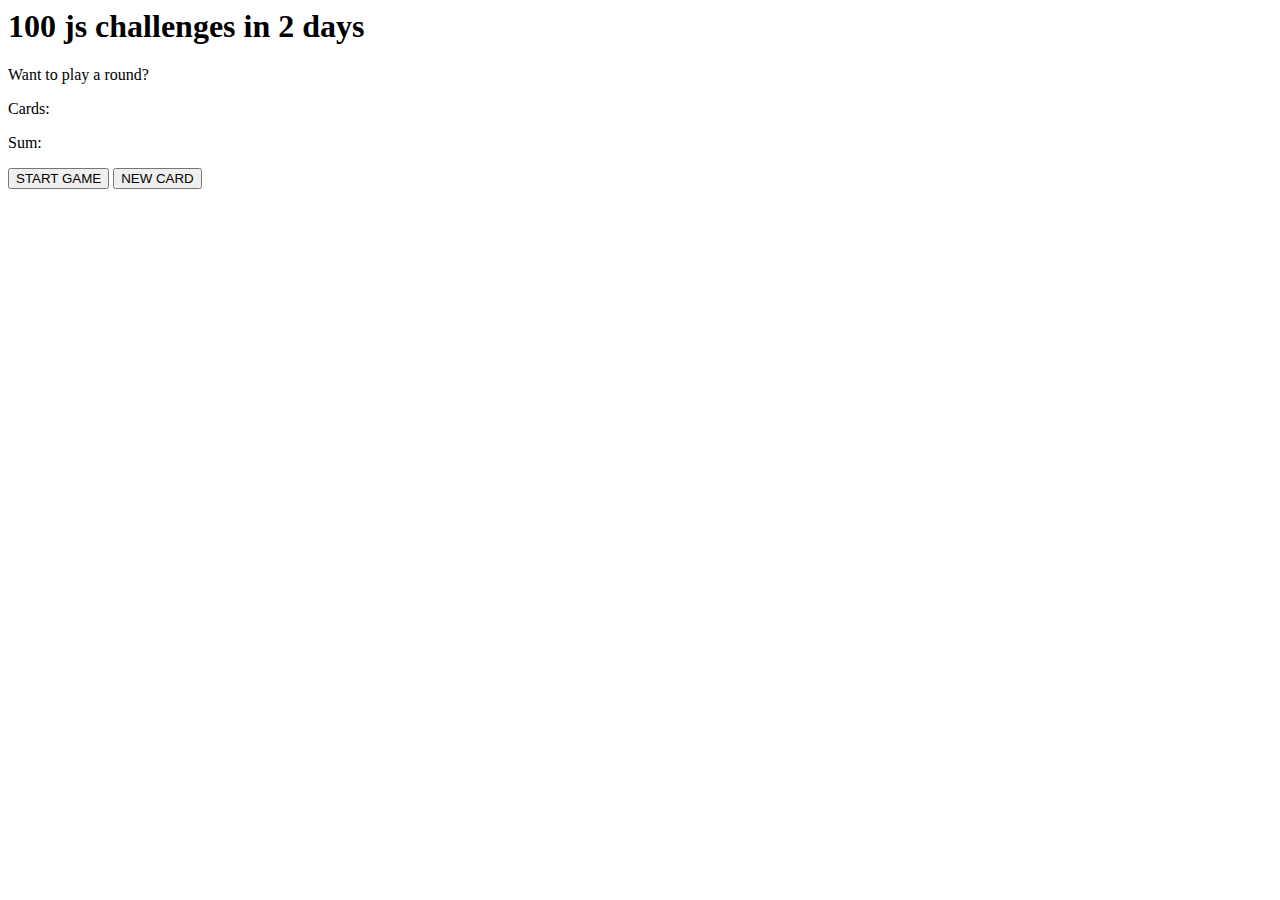
<file: 100_JSChallenges/index.html>
<html>
    <head>
       
    </head>
    <body>
        <h1>100 js challenges in 2 days</h1>
        <p id="message-el">Want to play a round?</p>
        <p id="cards-el">Cards:</p>
        <p id="sum-el">Sum:</p>
        <button onclick="startGame()">START GAME</button>
        <button onclick="newCard()">NEW CARD</button>
        <p id="player-el"></p>
        <script src="index.js"></script>
    </body>
</html>
</file>
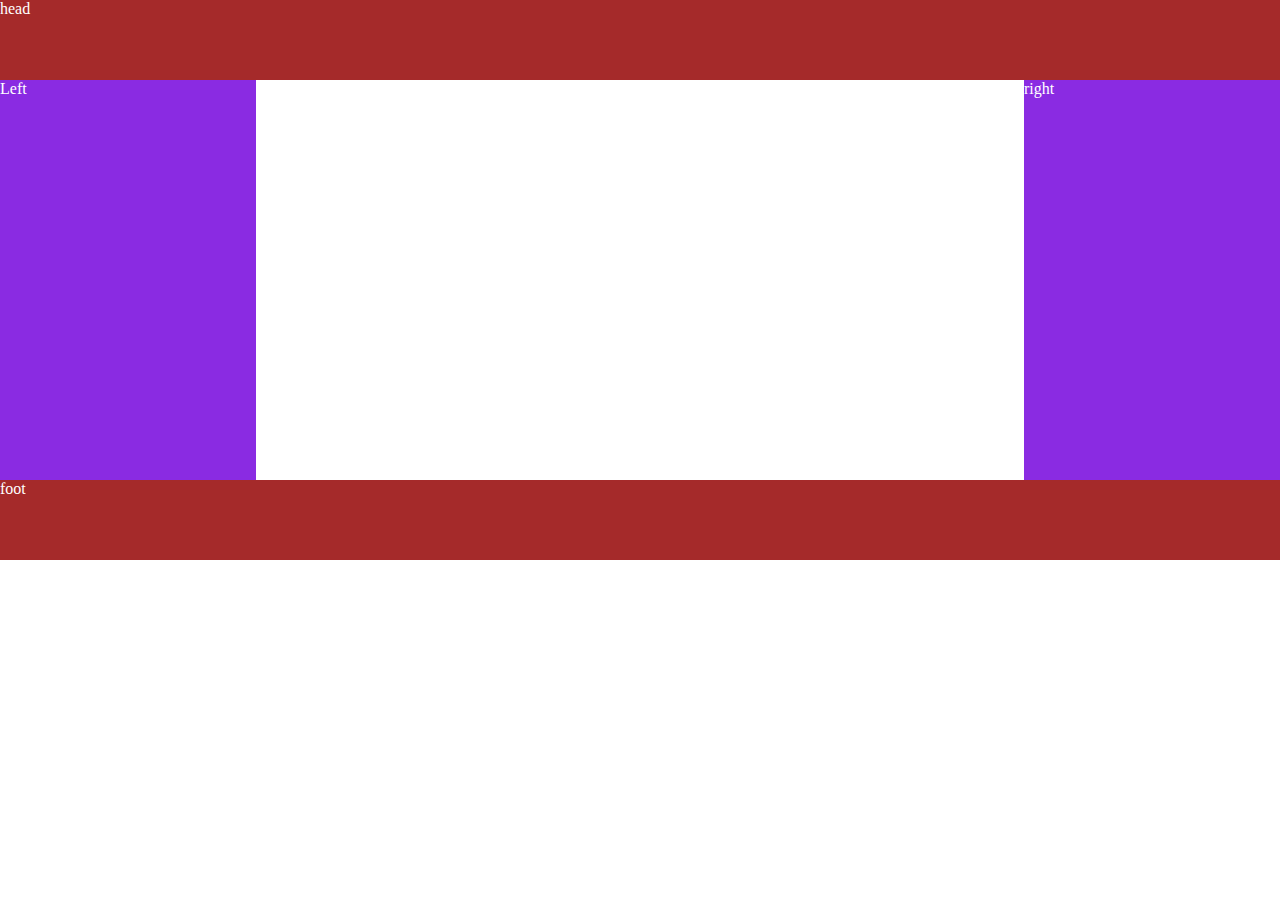
<file: HTML/index.html>
<!DOCTYPE html>
<html>
    <head>
        <link rel="stylesheet" href="./style.css">
    </head>
    <body>
        <div class="head"> head </div>
        <div class="left"> Left </div>
        <div class="main"></div>
        <div class="right">right</div>
        <div class="foot">foot</div>
    </body>
</html>
</file>
<file: HTML/style.css>
*{
    padding: 0;
    margin: 0;
    box-sizing: border-box;
}

.head{
    height: 80px;
    width: 100%;
    background-color: brown;
    color: white;
}

.left{
    height: 400px;;
    width: 20%;
    background-color: blueviolet;
    float: left;
    color: white;
}

.right{
    height: 400px;;
    width: 20%;
    background-color: blueviolet;
    float: right;
    color: white;
}

.foot{
    clear: both;
    height: 80px;
    width: 100%;
    background-color: brown;
    color: white;

}
</file>
